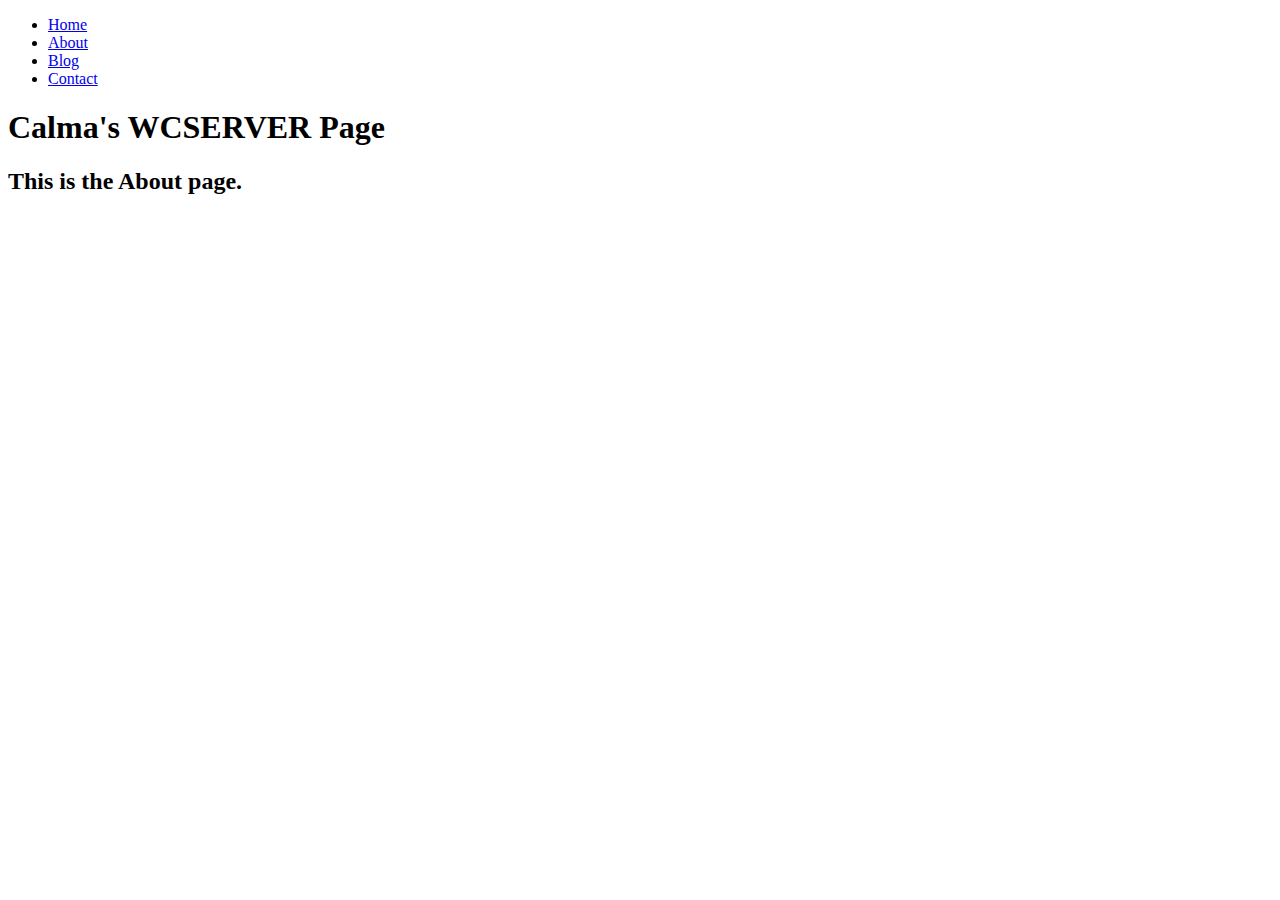
<file: Activity_Method/about.html>
<!DOCTYPE html>
<html lang="en">
<head>
    <meta charset="UTF-8">
    <meta name="viewport" content="width=device-width, initial-scale=1.0">
    <title>About Page</title>
</head>
<body>
    <ul>
        <li><a class="active" href="#home">Home</a></li>
        <li><a href="about">About</a></li>
        <li><a href="blog">Blog</a></li>
        <li><a href="contact">Contact</a></li>
    </ul>
    
    <h1>Calma's WCSERVER Page</h1>
    <h2>This is the About page.</h2>

    
</body>
</html>
</file>
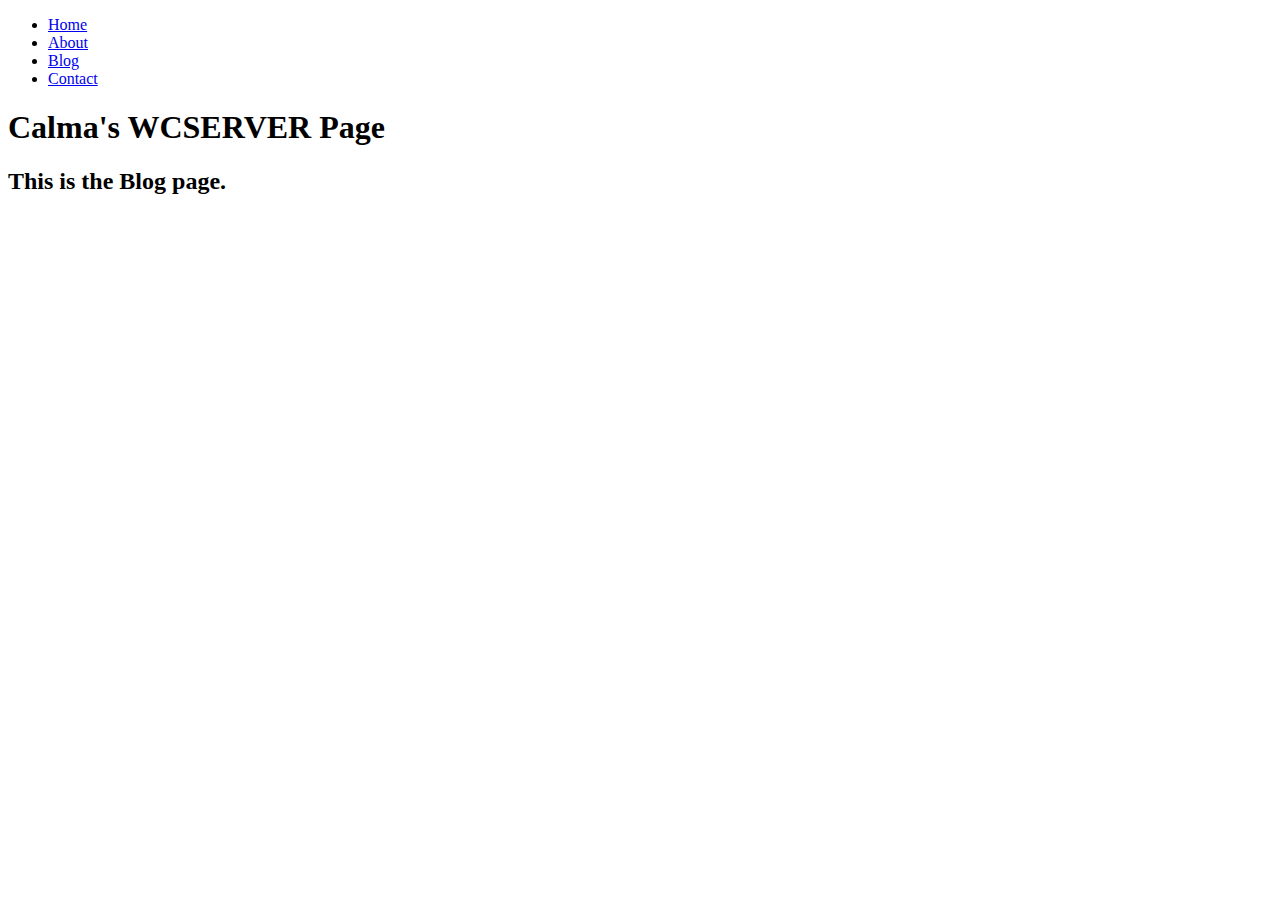
<file: Activity_Method/blog.html>
<!DOCTYPE html>
<html lang="en">
<head>
    <meta charset="UTF-8">
    <meta name="viewport" content="width=device-width, initial-scale=1.0">
    <title>Blog Page</title>
</head>
<body>
    <ul>
        <li><a class="active" href="#home">Home</a></li>
        <li><a href="about">About</a></li>
        <li><a href="blog">Blog</a></li>
        <li><a href="contact">Contact</a></li>
    </ul>
    
    <h1>Calma's WCSERVER Page</h1>
    <h2>This is the Blog page.</h2>

    
</body>
</html>
</file>
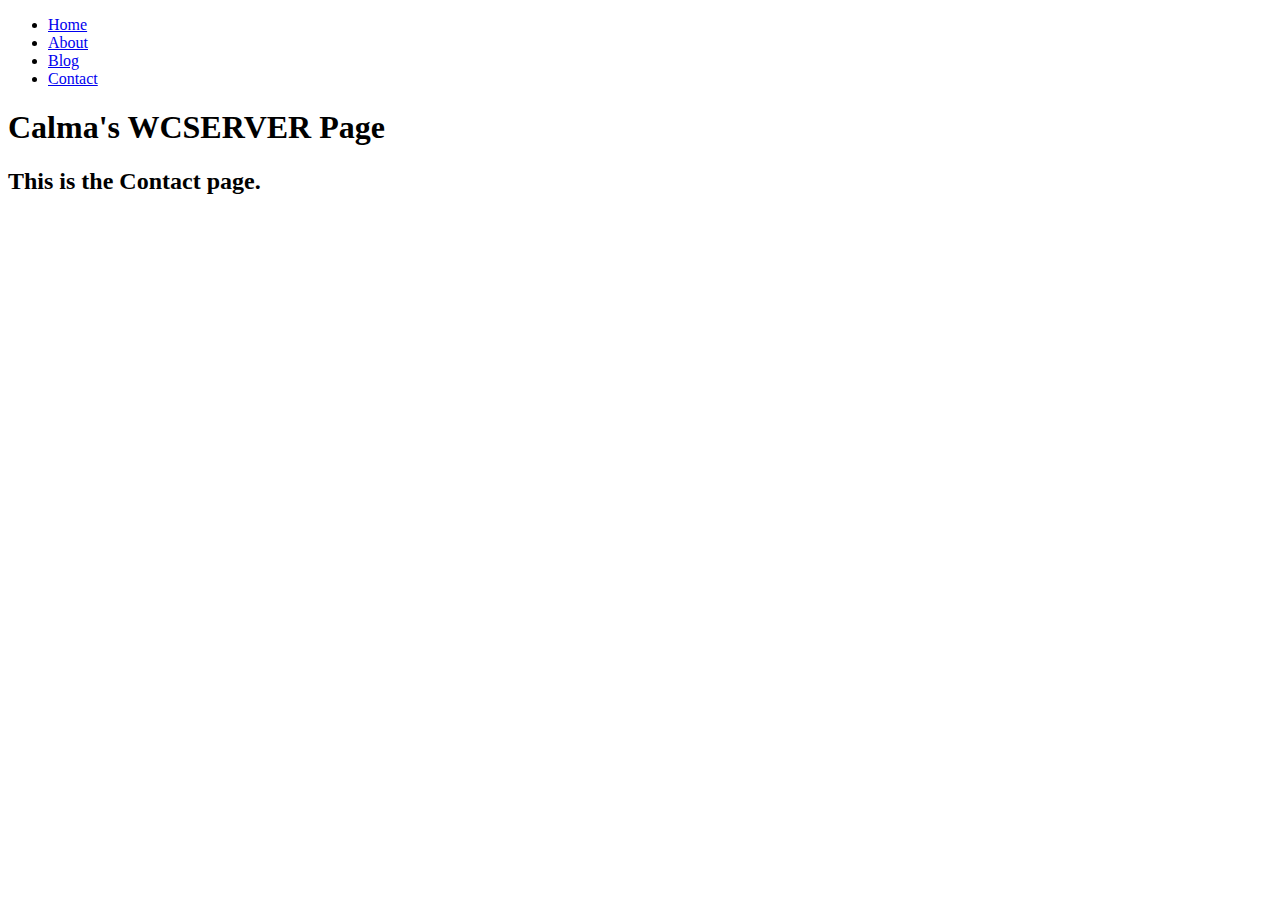
<file: Activity_Method/contact.html>
<!DOCTYPE html>
<html lang="en">
<head>
    <meta charset="UTF-8">
    <meta name="viewport" content="width=device-width, initial-scale=1.0">
    <title>Contact Page</title>
</head>
<body>
    <ul>
        <li><a class="active" href="#home">Home</a></li>
        <li><a href="about">About</a></li>
        <li><a href="blog">Blog</a></li>
        <li><a href="contact">Contact</a></li>
    </ul>
    
    <h1>Calma's WCSERVER Page</h1>
    <h2>This is the Contact page.</h2>

    
</body>
</html>
</file>
